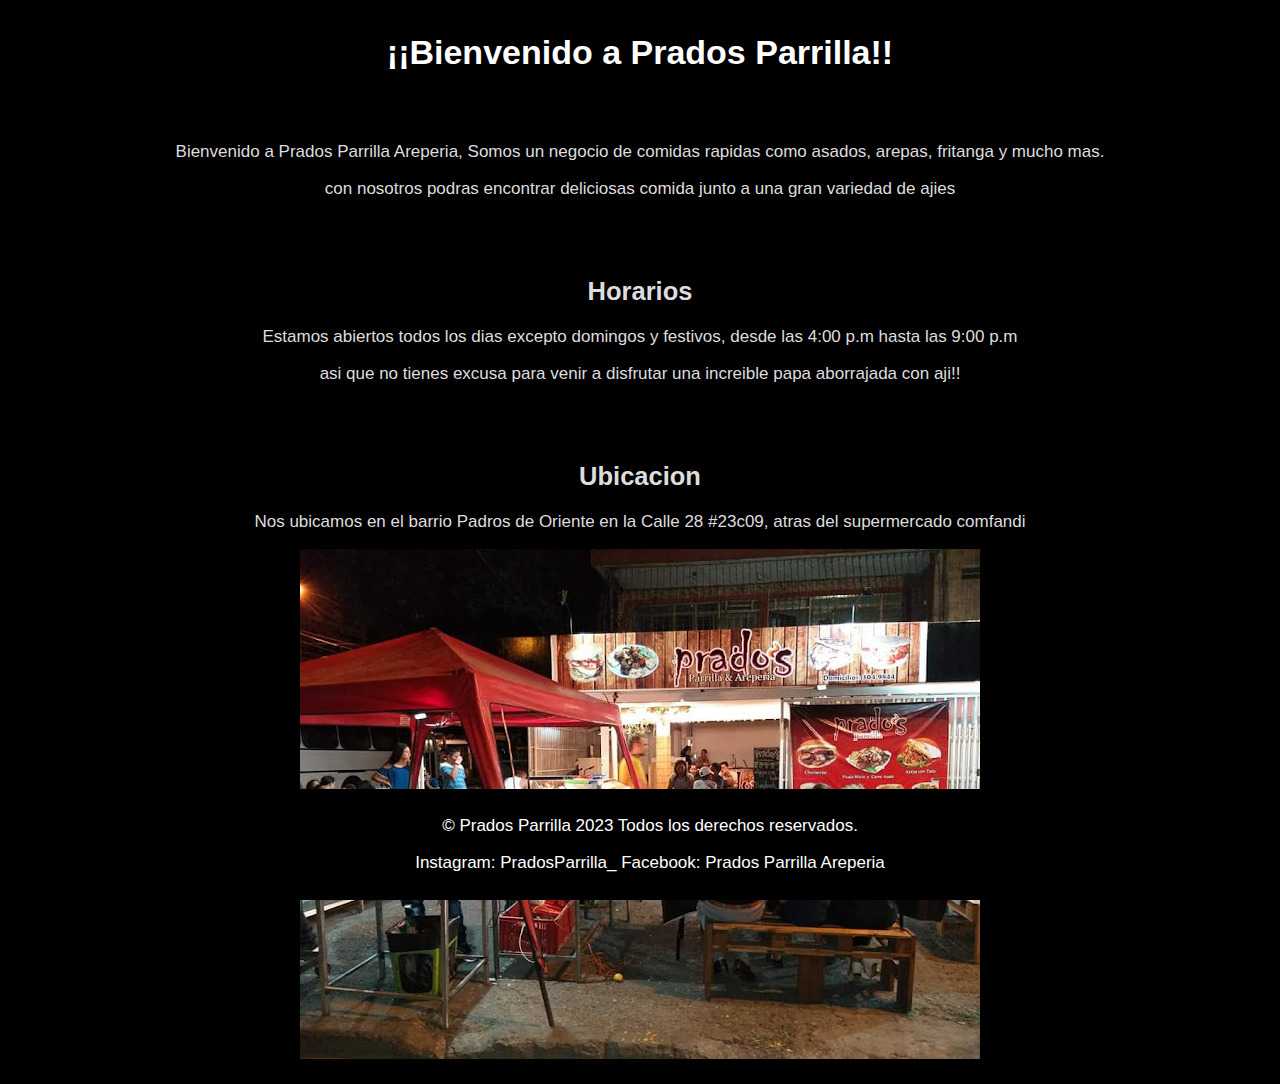
<file: proyecto final/Conocenos.html>
<!DOCTYPE html>
<html lang="es">
<head>
    <meta charset="UTF-8">
    <meta http-equiv="X-UA-Compatible" content="IE=edge">
    <meta name="viewport" content="width=device-width, initial-scale=1.0">
    <title>Conocenos - Prados Parrilla</title>
    <link rel="stylesheet" href="Conocenos.css">
</head>
<body>
    <header>
        <h1>¡¡Bienvenido a Prados Parrilla!!</h1>
    </header>
    <section id="inicio">
        <p>Bienvenido a Prados Parrilla Areperia, Somos un negocio de comidas rapidas como asados, arepas, fritanga y mucho mas.</p>
        <p>con nosotros podras encontrar deliciosas comida junto a una gran variedad de ajies</p>
    </section>
    <section id="inicio">
        <h2>Horarios</h2>
        <p>Estamos abiertos todos los dias excepto domingos y festivos, desde las 4:00 p.m hasta las 9:00 p.m</p>
        <p>asi que no tienes excusa para venir a disfrutar una increible papa aborrajada con aji!!</p>
    </section>
    <section id="inicio">
        <h2>Ubicacion</h2>
        <p>Nos ubicamos en el barrio Padros de Oriente en la Calle 28 #23c09, atras del supermercado comfandi</p>
        <img src="Pradosparrilla.jpg">
    </section>

    <footer>
        <p>&copy; Prados Parrilla 2023 Todos los derechos reservados.</p>
        <p>Instagram: PradosParrilla_ Facebook: Prados Parrilla Areperia </p>
    </footer>
    
    </body>
    </html>
</file>
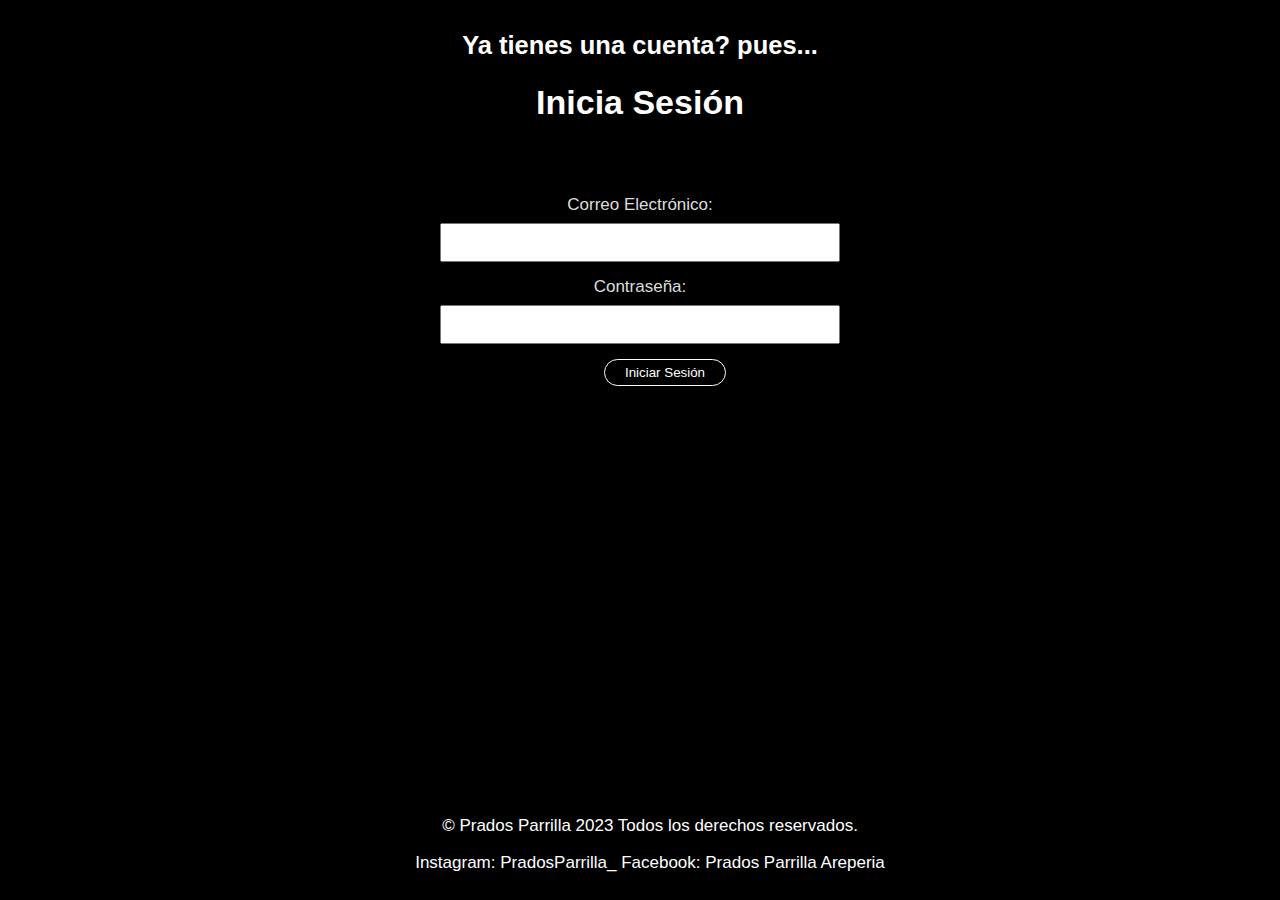
<file: proyecto final/Iniciar sesion.html>
<!DOCTYPE html>
<html lang="es">
<head>
    <meta charset="UTF-8">
    <meta name="viewport" content="width=device-width, initial-scale=1.0">
    <title>Iniciar sesion - Prados Parrilla</title>
    <link rel="stylesheet" href="Iniciar sesion.css">
</head>
<body>

<header>
    <h2>Ya tienes una cuenta? pues...</h2>
    <h1>Inicia Sesión</h1>
</header>

<form>
    <label for="correo">Correo Electrónico:</label>
    <input type="email" id="correo" name="correo" required>
<br>
    <label for="contrasena">Contraseña:</label>
    <input type="password" id="contrasena" name="contrasena" required>
<br>
    <button type="submit">Iniciar Sesión</button>
</form>

<footer>
    <p>&copy; Prados Parrilla 2023 Todos los derechos reservados.</p>
    <p>Instagram: PradosParrilla_ Facebook: Prados Parrilla Areperia </p>
</footer>

</body>
</html>
</file>
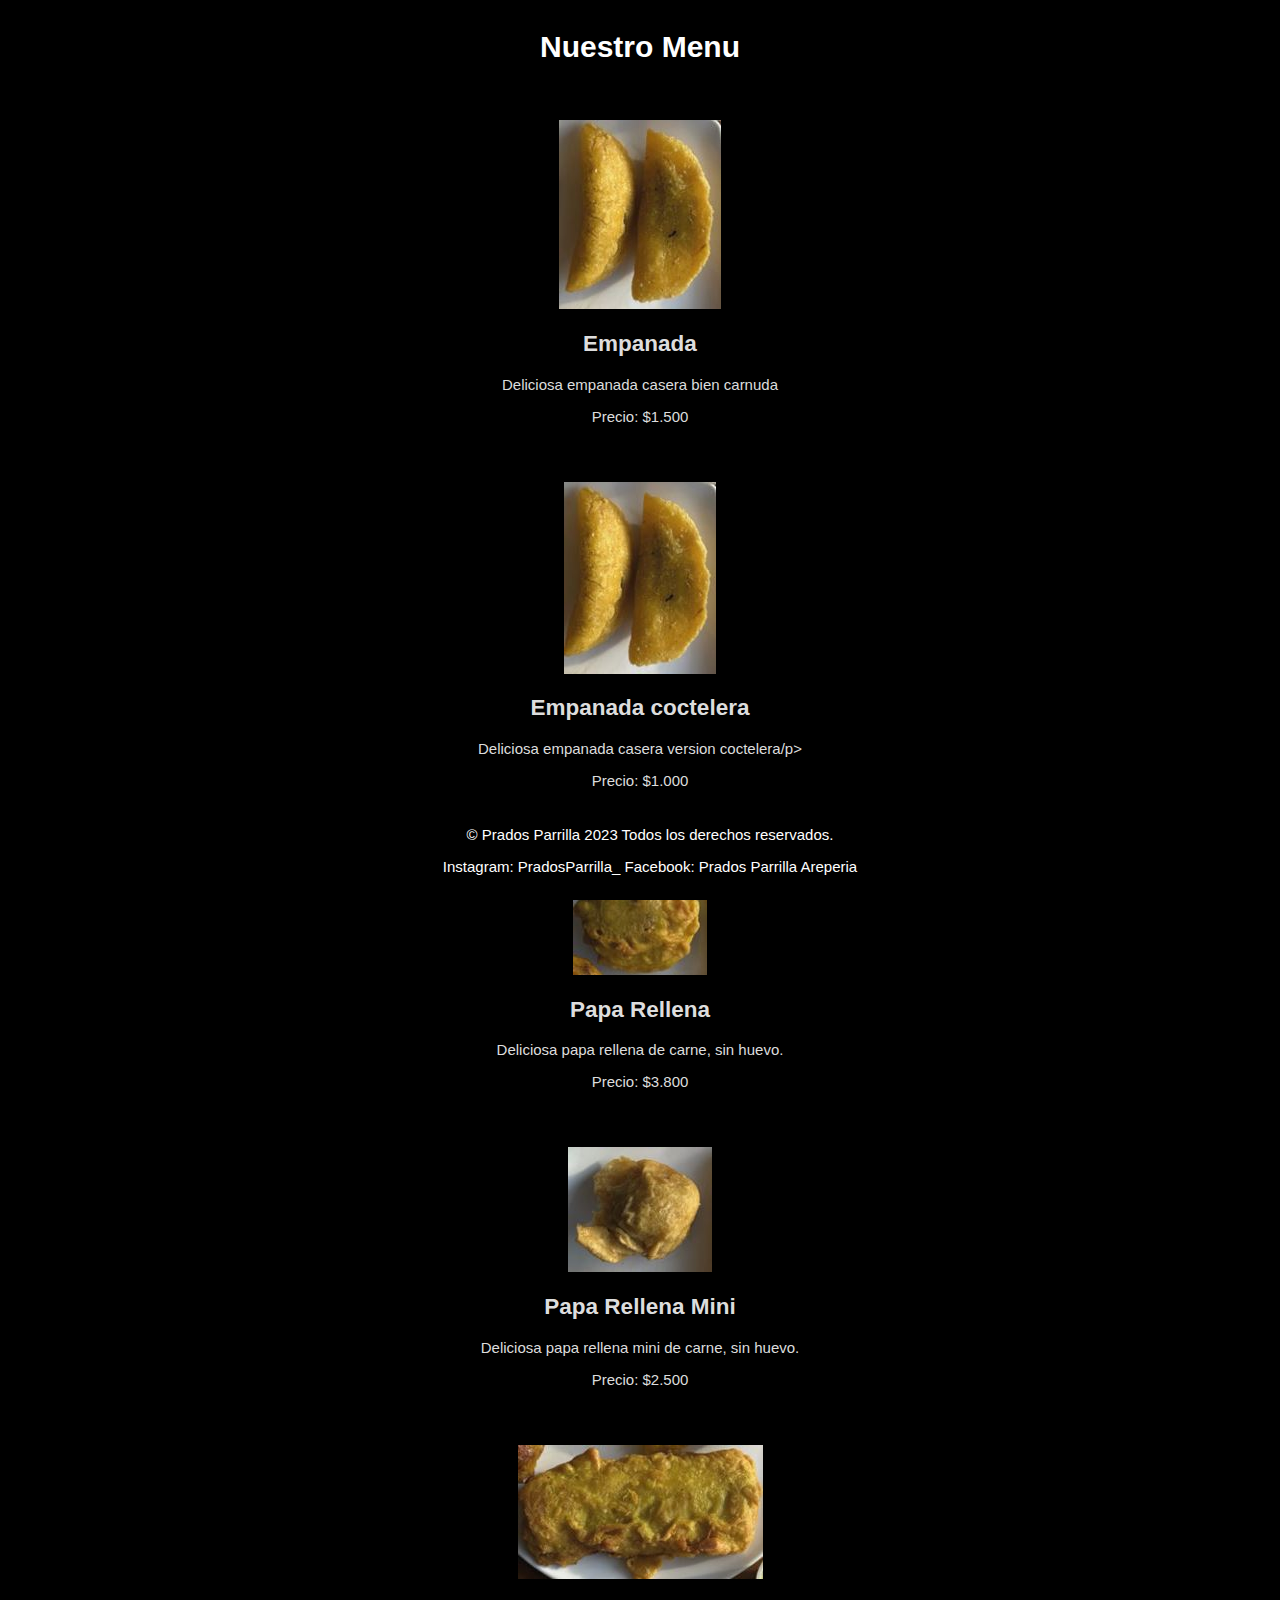
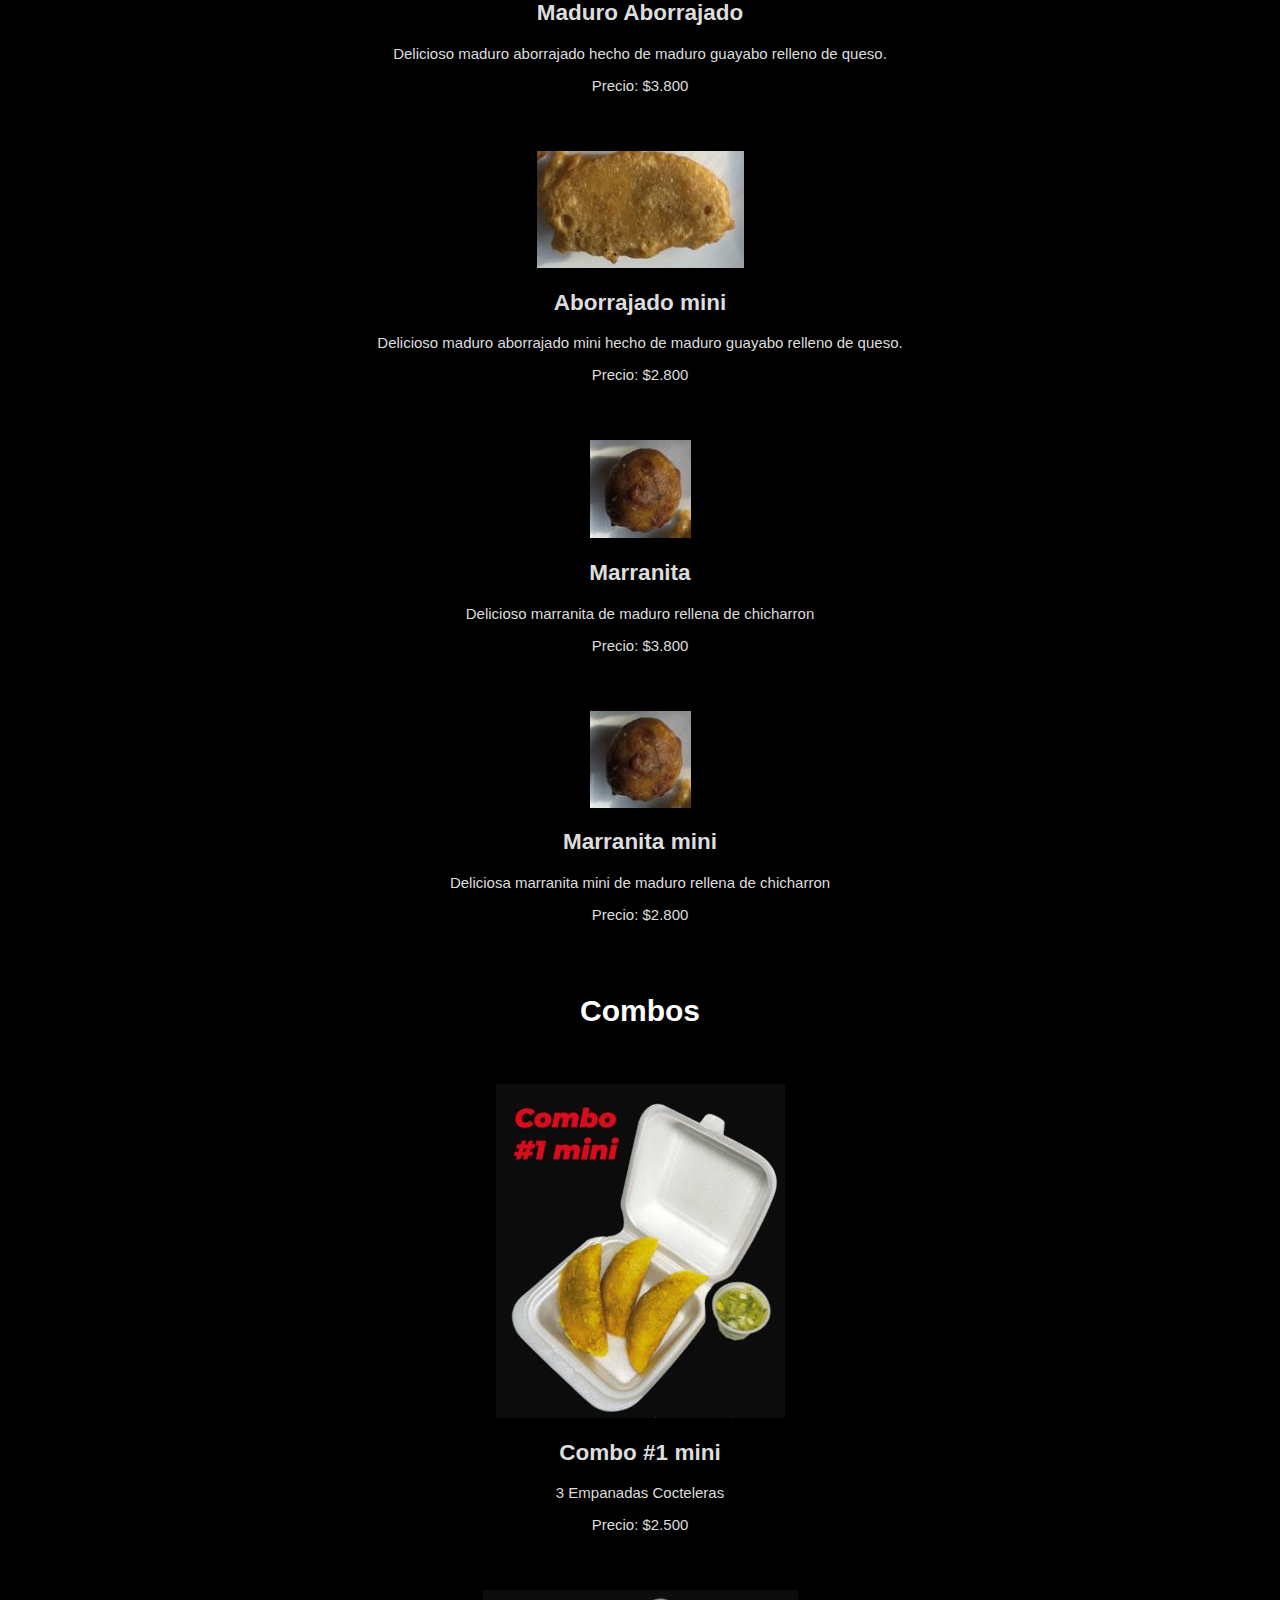
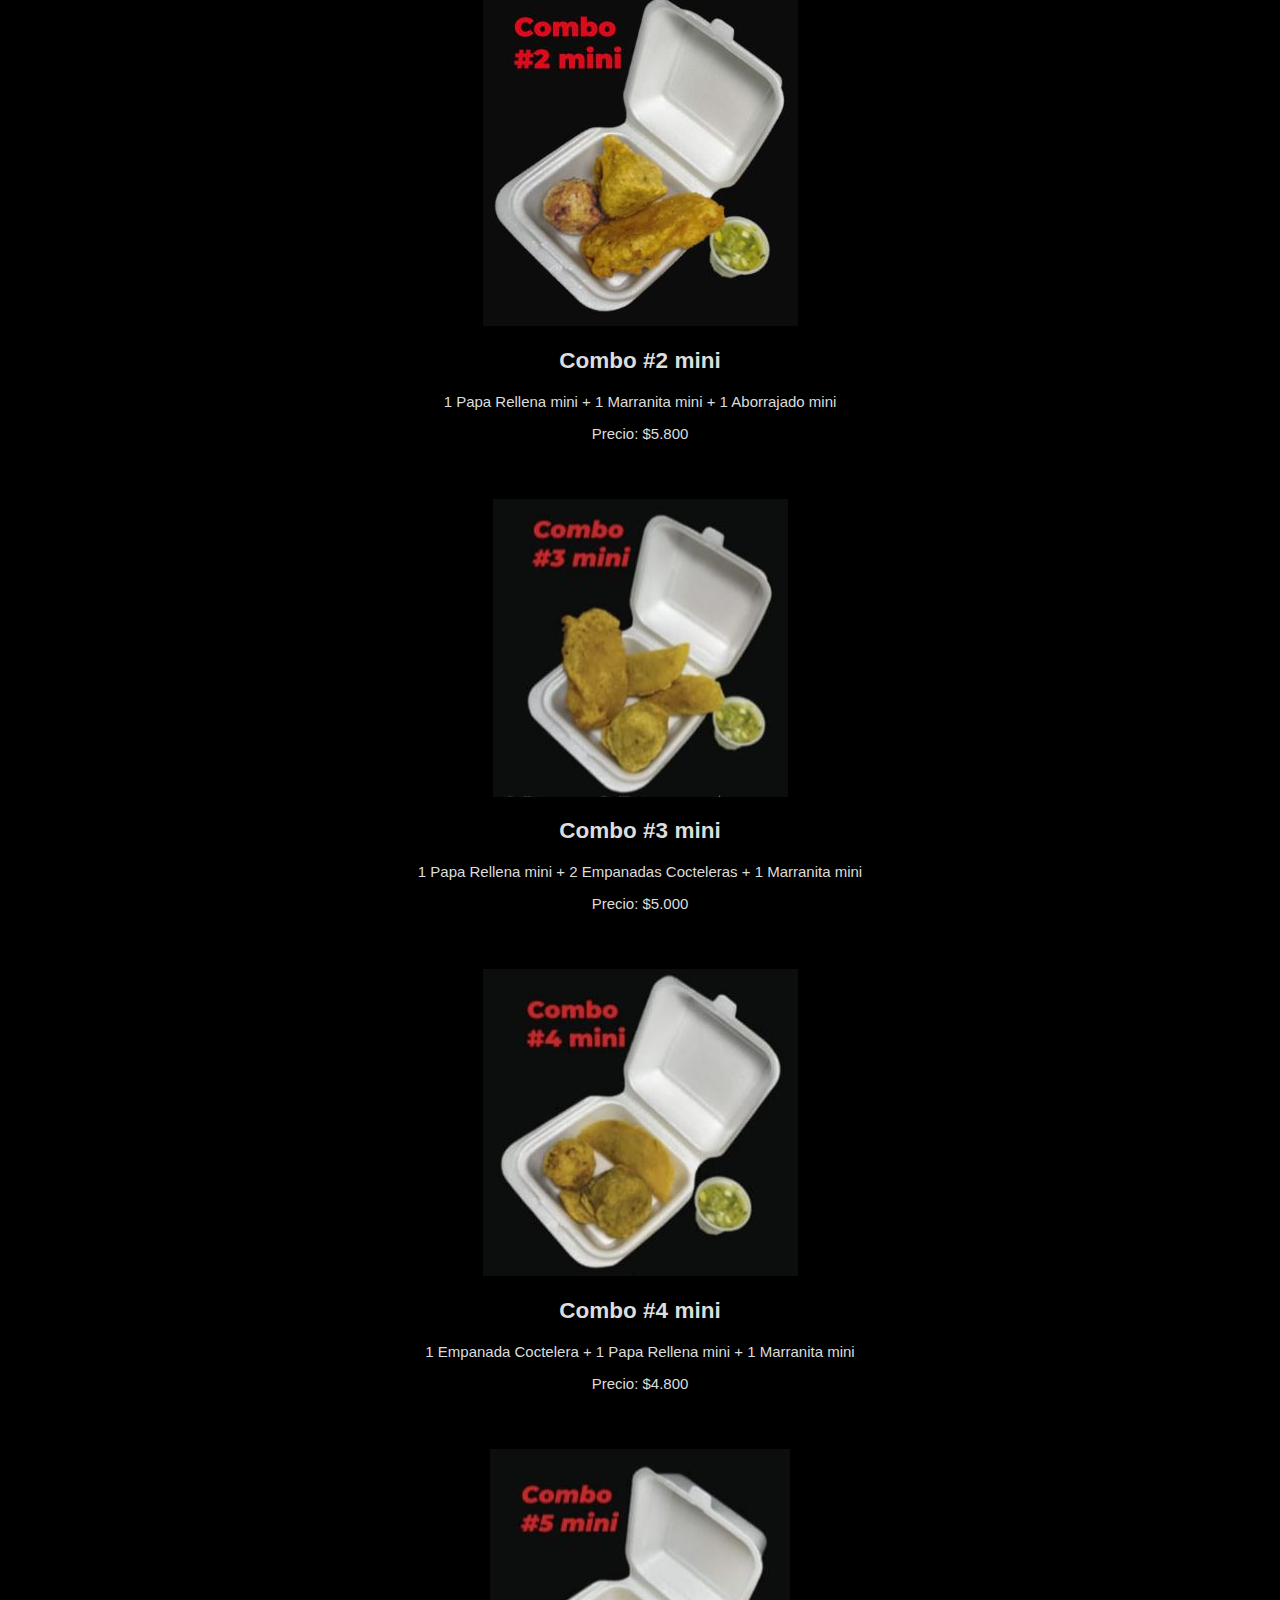
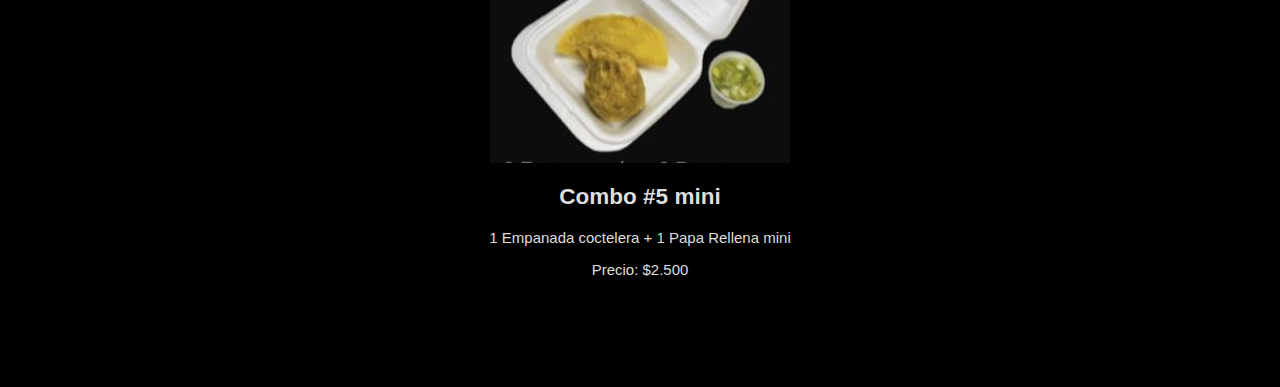
<file: proyecto final/Menu.html>
<!DOCTYPE html>
<html lang="es">
<head>
    <meta charset="UTF-8">
    <meta http-equiv="X-UA-Compatible" content="IE=edge">
    <meta name="viewport" content="width=device-width, initial-scale=1.0">
    <title>Menu - Prados Parrilla</title>
    <link rel="stylesheet" href="Menu.css">
<body>

        <header>
            <h1>Nuestro Menu</h1>
        </header>
        
        <section class="producto">
            <img src="empa1.JPG" alt="Producto 1">
            <h2>Empanada</h2>
            <p>Deliciosa empanada casera bien carnuda</p>
            <p>Precio: $1.500</p>
        </section>
        
        <section class="producto">
            <img src="empmini1.JPG" alt="Producto 2">
            <h2>Empanada coctelera</h2>
            <p>Deliciosa empanada casera version coctelera/p>
            <p>Precio: $1.000</p>
        </section>
        
        <section class="producto">
            <img src="papa1.JPG" alt="Producto 3">
            <h2>Papa Rellena</h2>
            <p>Deliciosa papa rellena de carne, sin huevo.</p>
            <p>Precio: $3.800</p>
        </section>
        <section class="producto">
            <img src="papamini1.JPG" alt="Producto 4">
            <h2>Papa Rellena Mini</h2>
            <p>Deliciosa papa rellena mini de carne, sin huevo.</p>
            <p>Precio: $2.500</p>
        </section>
        <section class="producto">
            <img src="abo1.JPG" alt="Producto 5">
            <h2>Maduro Aborrajado</h2>
            <p>Delicioso maduro aborrajado hecho de maduro guayabo relleno de queso.</p>
            <p>Precio: $3.800</p>
        </section>
        <section class="producto">
            <img src="abomini1.JPG" alt="Producto 6">
            <h2>Aborrajado mini</h2>
            <p>Delicioso maduro aborrajado mini hecho de maduro guayabo relleno de queso.</p>
            <p>Precio: $2.800</p>
        </section>
        <section class="producto">
            <img src="mar1.JPG" alt="Producto 7">
            <h2>Marranita</h2>
            <p>Delicioso marranita de maduro rellena de chicharron</p>
            <p>Precio: $3.800</p>
        </section>
        <section class="producto">
            <img src="maramini1.JPG" alt="Producto 8">
            <h2>Marranita mini</h2>
            <p>Deliciosa marranita mini de maduro rellena de chicharron</p>
            <p>Precio: $2.800</p>
        </section>
        <header>
            <h1>Combos</h1>
        </header>
        <section class="producto">
            <img src="combo1.JPG" alt="Producto 1">
            <h2>Combo #1 mini</h2>
            <p>3 Empanadas Cocteleras</p>
            <p>Precio: $2.500</p>
        </section>
        
        <section class="producto">
            <img src="combo2mini.JPG" alt="Producto 2">
            <h2>Combo #2 mini</h2>
            <p>1 Papa Rellena mini + 1 Marranita mini + 1 Aborrajado mini</p>
            <p>Precio: $5.800</p>
        </section>
        
        <section class="producto">
            <img src="combo3mini.JPG" alt="Producto 3">
            <h2>Combo #3 mini</h2>
            <p>1 Papa Rellena mini + 2 Empanadas Cocteleras + 1 Marranita mini </p>
            <p>Precio: $5.000</p>
        </section>
        <section class="producto">
            <img src="combo4mini.JPG" alt="Producto 4">
            <h2>Combo #4 mini </h2>
            <p>1 Empanada Coctelera + 1 Papa Rellena mini + 1 Marranita mini</p>
            <p>Precio: $4.800</p>
        </section>
        <section class="producto">
            <img src="combo5mini.JPG" alt="Producto 5">
            <h2>Combo #5 mini</h2>
            <p>1 Empanada coctelera + 1 Papa Rellena mini</p>
            <p>Precio: $2.500</p>
        </section>
        <br>
        <br>
        <br>
        <br>
        <footer>
            <p>&copy; Prados Parrilla 2023 Todos los derechos reservados.</p>
            <p>Instagram: PradosParrilla_ Facebook: Prados Parrilla Areperia </p>
        </footer>
        
</body>
</html>
</file>
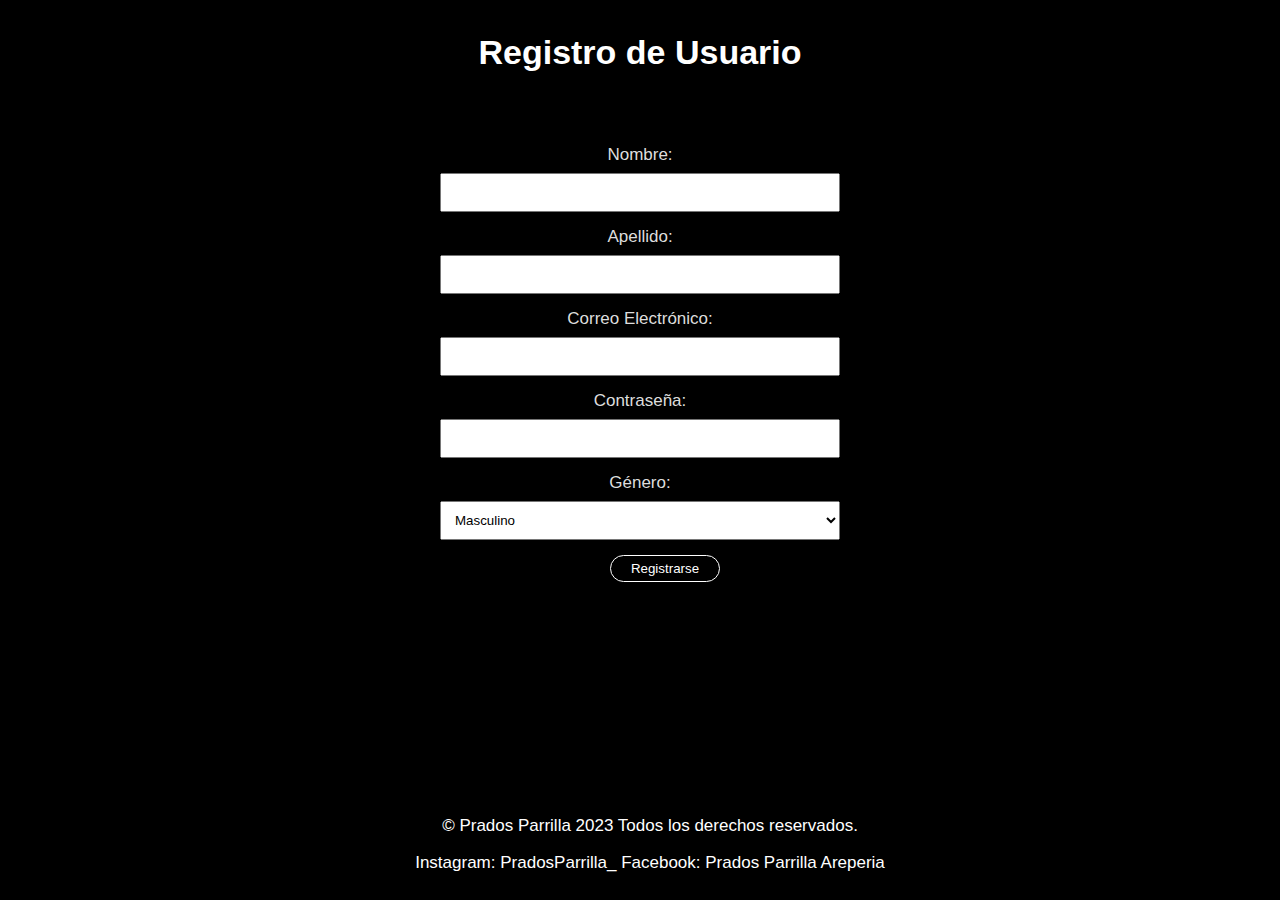
<file: proyecto final/Registrate.html>
<!DOCTYPE html>
<html lang="es">
<head>
    <meta charset="UTF-8">
    <meta name="viewport" content="width=device-width, initial-scale=1.0">
    <title>Regristrate - Prados Parrilla</title>
    <link rel="stylesheet" href="Registrate.css">
</head>
<body>

<header>
    <h1>Registro de Usuario</h1>
</header>

<form>
    <label for="nombre">Nombre:</label>
    <input type="text" id="nombre" name="nombre" required>
<br>
    <label for="apellido">Apellido:</label>
    <input type="text" id="apellido" name="apellido" required>
<br>
    <label for="correo">Correo Electrónico:</label>
    <input type="email" id="correo" name="correo" required>
<br>
    <label for="contrasena">Contraseña:</label>
    <input type="password" id="contrasena" name="contrasena" required>
<br>
    <label for="genero">Género:</label>
    <select id="genero" name="genero">
        <option value="masculino">Masculino</option>
        <option value="femenino">Femenino</option>
        <option value="otro">Otro</option>
    </select>
<br>
    <button type="submit">Registrarse</button>
</form>

<footer>
    <p>&copy; Prados Parrilla 2023 Todos los derechos reservados.</p>
    <p>Instagram: PradosParrilla_ Facebook: Prados Parrilla Areperia </p>
</footer>

</body>
</html>
</file>
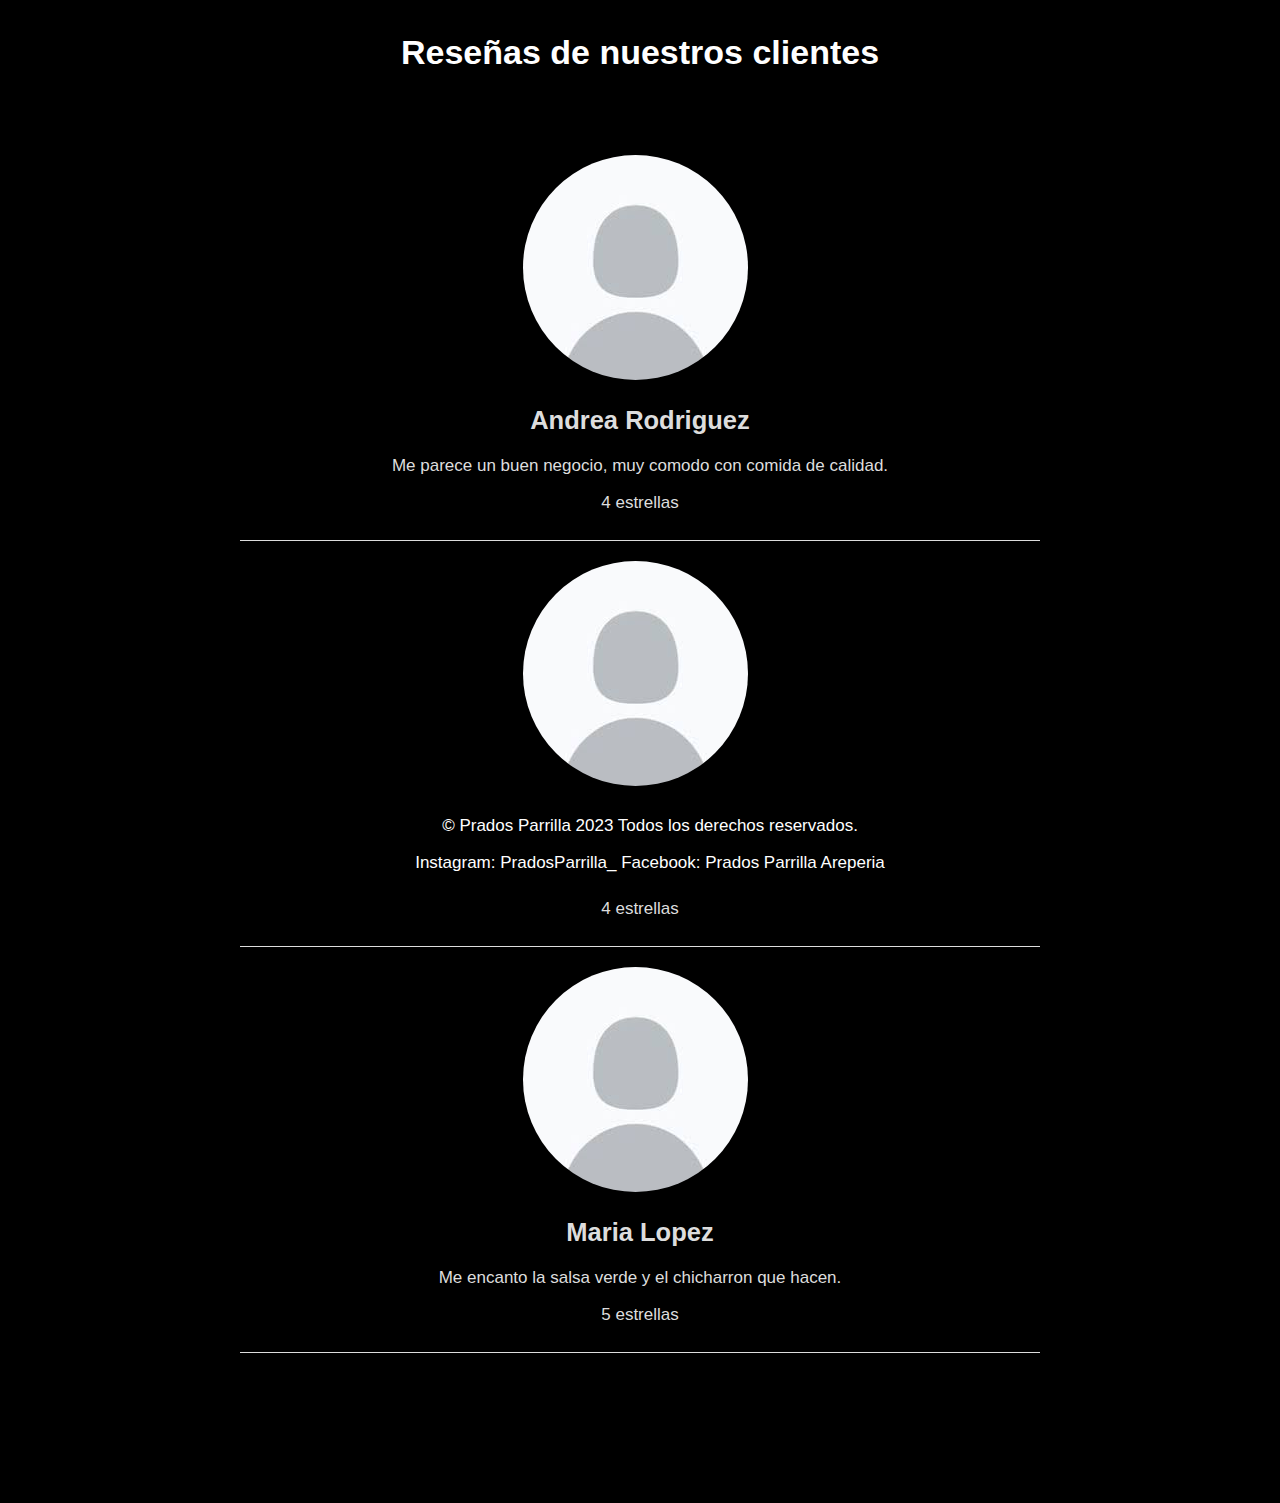
<file: proyecto final/Resenas.html>
<!DOCTYPE html>
<html lang="es">
<head>
    <meta charset="UTF-8">
    <meta name="viewport" content="width=device-width, initial-scale=1.0">
    <title>Reseñas de nuestros clientes - Prados Parrilla</title>
    <link rel="stylesheet" href="Resenas.css">
</head>
<body>

<header>
    <h1>Reseñas de nuestros clientes</h1>
</header>

<section>
    <div class="resena">
        <img src="pfp1.jpg" alt="Usuario 1">
        <h2>Andrea Rodriguez</h2>
        <p>Me parece un buen negocio, muy comodo con comida de calidad.</p>
        <p>4 estrellas</p>
    </div>

    <div class="resena">
        <img src="pfp1.jpg" alt="Usuario 2">
        <h2>Roberto Maritnez</h2>
        <p>Buena atencion de parte de los dueños, un poco de demora pero la comida lo compensa</p>
        <p>4 estrellas</p>
    </div>

    <div class="resena">
        <img src="pfp1.jpg" alt="Usuario 3">
        <h2>Maria Lopez</h2>
        <p>Me encanto la salsa verde y el chicharron que hacen.</p>
        <p>5 estrellas</p>
    </div>
</section>
<br>
<br>
<br>
<br>
<br>
<footer>
    <p>&copy; Prados Parrilla 2023 Todos los derechos reservados.</p>
    <p>Instagram: PradosParrilla_ Facebook: Prados Parrilla Areperia </p>
</footer>
</body>
</html>
</file>
<file: proyecto final/Conocenos.css>
body {
    font-family: -apple-system, BlinkMacSystemFont, 'Segoe UI', Roboto, Oxygen, Ubuntu, Cantarell, 'Open Sans', 'Helvetica Neue', sans-serif;
    margin: 0;
    padding: 0;
    background-color: black;
    color: #ddd;
    text-align: center;
    font-size: 17px;
}

header {
    background-color: black;
    color: rgb(255, 255, 255);;
    padding: 10px;
    text-align: center;
}

nav {
    background-color: black;
    overflow: hidden;
}

nav ul {
    list-style-type: none;
    margin: 0;
    padding: 0;
    overflow: hidden;
}

nav li {
    float: left;
}

nav a {
    display: block;
    color: black;
    text-align: center;
    padding: 14px 16px;
    text-decoration: none;
}

nav a:hover {
    background-color: #ddd;
    color: rgb(255, 255, 255);
}

section {
    padding: 20px;
}

footer {
    background-color: black;
    color: white;
    text-align: center;
    padding: 10px;
    position: fixed;
    bottom: 0;
    width: 100%;
}
</file>
<file: proyecto final/Iniciar sesion.css>
body {
    font-family: -apple-system, BlinkMacSystemFont, 'Segoe UI', Roboto, Oxygen, Ubuntu, Cantarell, 'Open Sans', 'Helvetica Neue', sans-serif;
    margin: 0;
    padding: 0;
    background-color: black;
    color: #ddd;
    text-align: center;
    font-size: 17px;
}

header {
    background-color: black;
    color: white;
    padding: 10px;
    text-align: center;
}

form {
    max-width: 400px;
    margin: 20px auto;
    padding: 20px;
    background-color: black;
    box-shadow: 0 0 10px rgba(0, 0, 0, 0.1);
}

label {
    display: block;
    margin-bottom: 8px;
}

input {
    width: 100%;
    padding: 10px;
    margin-bottom: 15px;
    box-sizing: border-box;
}

button{
    margin-left: 50px;
    color: rgb(255, 255, 255);
    text-decoration: none;
    border: 1px solid white;
    border-radius: 40px;
    padding-top: 5px;
    padding-bottom: 5px;
    padding-inline: 20px;
    background-color: transparent;
    cursor: pointer;
}

button:hover{
    transform: scale(1.3);
}

footer {
    background-color: black;
    color: white;
    text-align: center;
    padding: 10px;
    position: fixed;
    bottom: 0;
    width: 100%;
}
</file>
<file: proyecto final/Menu.css>
body {
    font-family: -apple-system, BlinkMacSystemFont, 'Segoe UI', Roboto, Oxygen, Ubuntu, Cantarell, 'Open Sans', 'Helvetica Neue', sans-serif;
    margin: 0;
    padding: 0;
    background-color: black;
    color: #ddd;
    text-align: center;
    font-size: 15px;
}

header {
    background-color: black;
    color: white;
    padding: 10px;
    text-align: center;
}

section {
    padding: 20px;
}

.producto {
    border: 1px solid black;
    margin: 10px;
    padding: 15px;
    background-color: black;
}

.producto img {
    max-width: 100%;
    height: auto;
}

footer {
    background-color: black;
    color: white;
    text-align: center;
    padding: 10px;
    position: fixed;
    bottom: 0;
    width: 100%;
}
</file>
<file: proyecto final/Registrate.css>
body {
    font-family: -apple-system, BlinkMacSystemFont, 'Segoe UI', Roboto, Oxygen, Ubuntu, Cantarell, 'Open Sans', 'Helvetica Neue', sans-serif;
    margin: 0;
    padding: 0;
    background-color: black;
    color: #ddd;
    text-align: center;
    font-size: 17px;
}

header {
    background-color: black;
    color: white;
    padding: 10px;
    text-align: center;
}

form {
    max-width: 400px;
    margin: 20px auto;
    padding: 20px;
    background-color: black;
    box-shadow: 0 0 10px rgba(0, 0, 0, 0.1);
}

label {
    display: block;
    margin-bottom: 8px;
}

input {
    width: 100%;
    padding: 10px;
    margin-bottom: 15px;
    box-sizing: border-box;
}

select {
    width: 100%;
    padding: 10px;
    margin-bottom: 15px;
    box-sizing: border-box;
}

button{
    margin-left: 50px;
    color: rgb(255, 255, 255);
    text-decoration: none;
    border: 1px solid white;
    border-radius: 40px;
    padding-top: 5px;
    padding-bottom: 5px;
    padding-inline: 20px;
    background-color: transparent;
    cursor: pointer;
}

button:hover{
    transform: scale(1.3);
}

footer {
    background-color: black;
    color: white;
    text-align: center;
    padding: 10px;
    position: fixed;
    bottom: 0;
    width: 100%;
}
</file>
<file: proyecto final/Resenas.css>
body {
    font-family: -apple-system, BlinkMacSystemFont, 'Segoe UI', Roboto, Oxygen, Ubuntu, Cantarell, 'Open Sans', 'Helvetica Neue', sans-serif;
    margin: 0;
    padding: 0;
    background-color: black;
    color: #ddd;
    align-items: center;
    font-size: 17px;
}

header {
    background-color: black;
    color: white;
    padding: 10px;
    text-align: center;
}

section {
    max-width: 800px;
    margin: 20px auto;
    padding: 20px;
    background-color: black;
    box-shadow: 0 0 10px rgba(0, 0, 0, 0.1);
    text-align: center;
}

.resena {
    border-bottom: 1px solid #ddd;
    padding: 10px;
    margin-bottom: 10px;
    align-items: center;
}

.resena img {
    max-width: 100%;
    height: auto;
    border-radius: 50%;
    margin-right: 10px;
    align-items: center;
}

footer {
    background-color: black;
    color: white;
    text-align: center;
    padding: 10px;
    position: fixed;
    bottom: 0;
    width: 100%;
}
</file>
